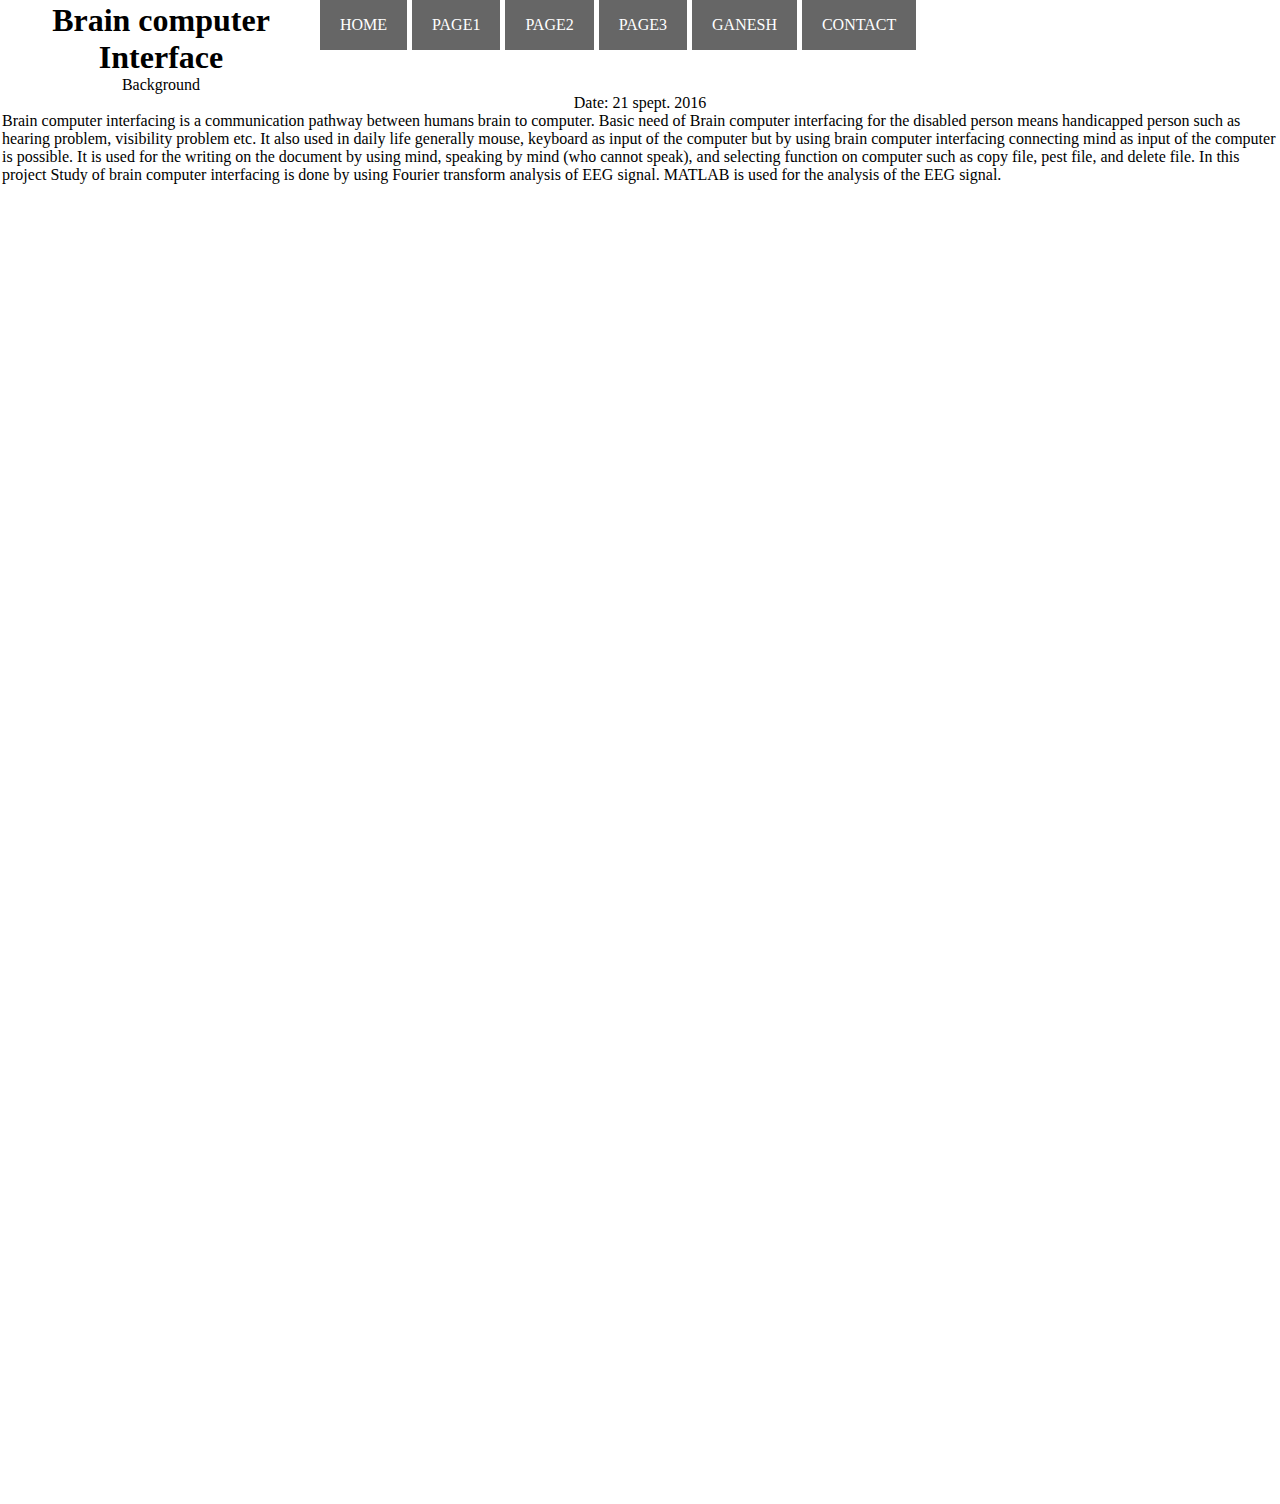
<file: ui/ganesh.html>
<!DOCTYPE html>
<html>

	<head>
	    <title>
	        
	 |Ganesh Vasekar|
    	</title>
	     <link href="/ui/style.css" rel="stylesheet" />
	      <meta name="viewport" content="width=device-width, initial-scale=1">
	   
    </head>
    
    <body>
             <ul >
                        <li><a href="/">HOME</a></li>
                        <li><a href="page1" >PAGE1</a></li>
                        <li><a href="page2" >PAGE2</a></li>
                        <li><a href="page3" >PAGE3</a></li>
                        <li><a class="active" href="ganesh">GANESH</a></li>
                        <li><a href="Contact" >CONTACT</a></li>
                    </ul>
                    
        
          <div class ="g">
       <div class = "container">
	    <div class="center">
	       
	           
                   
             
	            <h1> Brain computer Interface</h1>
	            
	            </div>
	             
	            <div class="center">
	                <p>
	                Background
	                <p>
            	Date: 21 spept. 2016
            </div>
	    <p></p>
	    Brain computer interfacing is a communication pathway between humans brain to
computer. Basic need of Brain computer interfacing for the disabled person means
handicapped person such as hearing problem, visibility problem etc. It also used in daily
life generally mouse, keyboard as input of the computer but by using brain computer
interfacing connecting mind as input of the computer is possible. It is used for the writing
on the document by using mind, speaking by mind (who cannot speak), and selecting
function on computer such as copy file, pest file, and delete file. In this project Study of
brain computer interfacing is done by using Fourier transform analysis of EEG signal.
MATLAB is used for the analysis of the EEG signal.  
	 	</div> 
    </div>
	</body>

</html>
</file>
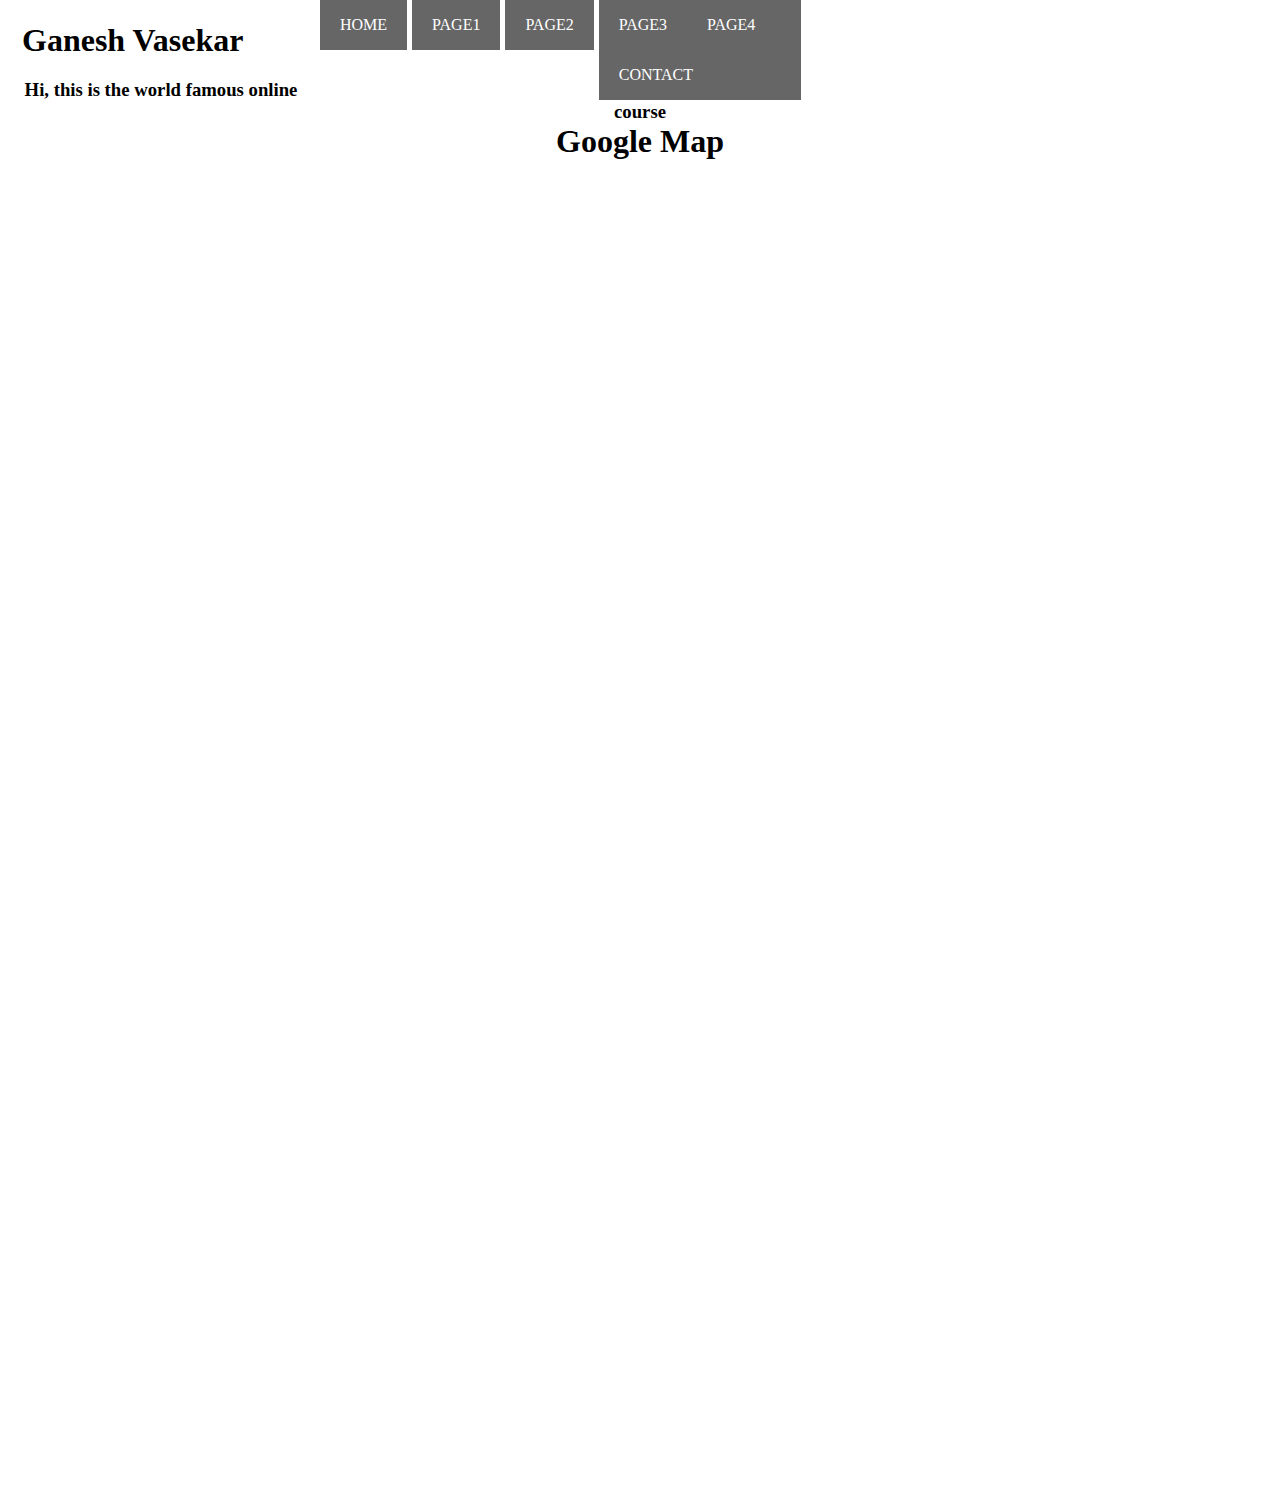
<file: ui/page1.html>
<!DOCTYPE html>
<html>

	<head>
	    <title>
	        
	Page1 |Ganesh Vasekar|
    	</title>
	     <link href="/ui/style.css" rel="stylesheet" />
	     <meta name="viewport" content="width=device-width, initial-scale=1">
	     
    </head>
    <body>
         <ul >
                        <li><a href="/" >HOME</a></li>
                        <li><a class="active" href="page1" >PAGE1</a></li>
                        <li><a href="page2" >PAGE2</a></li>
                        <li class="dropdown">
                        <a href="Page3">PAGE3</a>
                         <div class="dropdown-content">
                             <a href="Ganesh">PAGE4</a>
                             <a href="Contact">CONTACT</a>
                        </div>
                    </ul>
                    
    <div class = "g">
        <div class = " container">
        
        <h1 class ="gnv"> Ganesh Vasekar</h1>
	    <div class="center">
                 
            	<p>
            	    <h3>Hi, this is the world famous online course </h3>
            	     <div class="center">
            	    <h1> Google Map</h1>
            	    
            	   
            </div>
            </div>
            </div>
            </div>
	  
	</body>
</html>
</file>
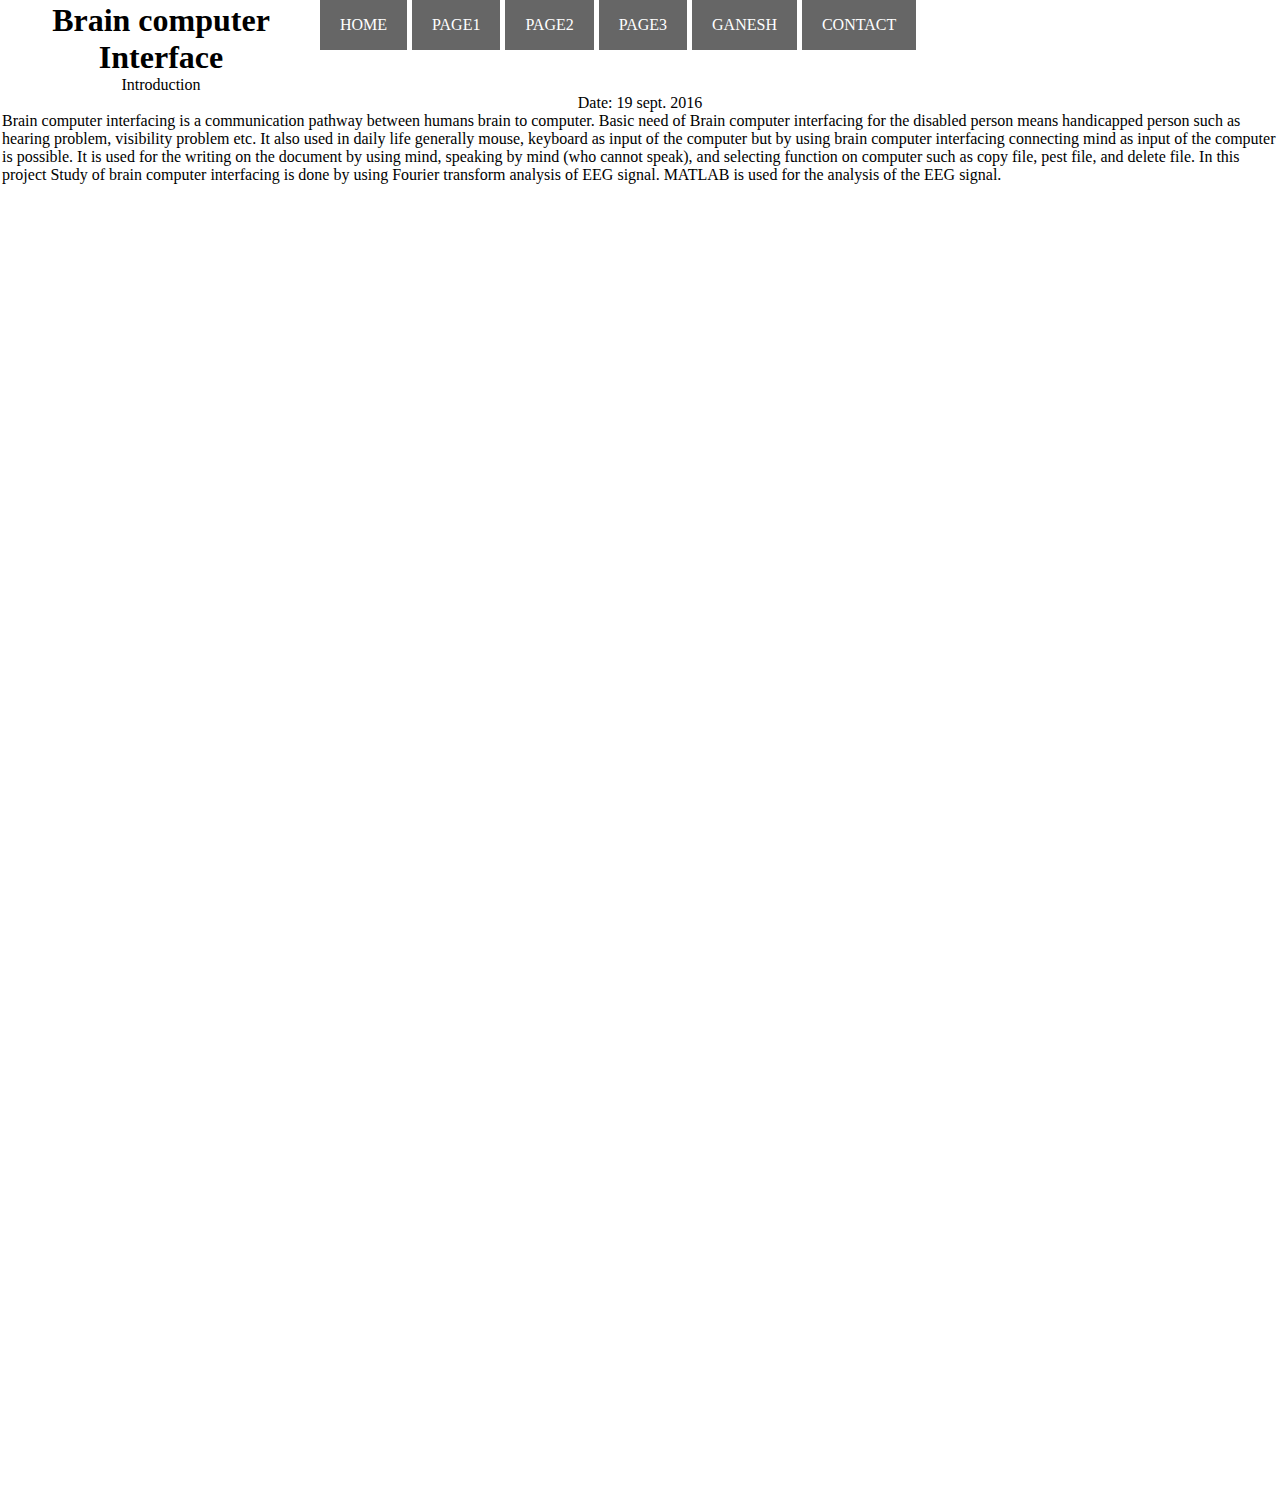
<file: ui/page2.html>
<!DOCTYPE html>
<html>

	<head>
	    <title>
	        
	Page2 |Ganesh Vasekar|
    	</title>
	    <link href="/ui/style.css" rel="stylesheet" />
	     <meta name="viewport" content="width=device-width, initial-scale=1">
    </head>
    <body>
      <ul >
                        <li><a href="/">HOME</a></li>
                        <li><a href="page1" >PAGE1</a></li>
                        <li><a class="active" href="page2" >PAGE2</a></li>
                        <li><a href="page3" >PAGE3</a></li>
                        <li><a href="ganesh" >GANESH</a></li>
                        <li><a href="Contact" >CONTACT</a></li>
                    </ul>
       <div class="g">
       
	    <div class="center">
	            <h1> Brain computer Interface</h1>
	            <p>
	           
	                Introduction
	                <p>
            	Date: 19 sept. 2016
            </div>
	    <p></p>
	    Brain computer interfacing is a communication pathway between humans brain to
computer. Basic need of Brain computer interfacing for the disabled person means
handicapped person such as hearing problem, visibility problem etc. It also used in daily
life generally mouse, keyboard as input of the computer but by using brain computer
interfacing connecting mind as input of the computer is possible. It is used for the writing
on the document by using mind, speaking by mind (who cannot speak), and selecting
function on computer such as copy file, pest file, and delete file. In this project Study of
brain computer interfacing is done by using Fourier transform analysis of EEG signal.
MATLAB is used for the analysis of the EEG signal.  

	  </div>
	</body>
</html>
</file>
<file: ui/style.css>
.w3-large {
    font-size: 18px !important;
}
.w3-display-middle {
    position: absolute;
    top: 60%;
    left: 50%;
    transform: translate(-50%,-50%);
    -ms-transform: translate(-50%,-50%);

}
.w3-black, .w3-hover-black:hover {
    color: #fff !important;
    background-color: #0000 !important;
}
.g {
   padding:2px;
    background-color:#FFFFFF;
    height:1500px;
}
 .c {
   Padding:50px;
    background-color:#38ACEC;
 height:800px;
}
.alogin {
     background-color:lightgrey;
    height:600px;
    }
.h{
	text-align: center;
	color: #fff;
	font-size: 24px;
	cursor: pointer;
	-webkit-text-color: #fff;
}
.mySlides {display:none;}

.w3-section {
    margin-top: 16px !important;
    margin-bottom: 0px !important;
}

.w3-content {
    max-width: 1500px;
    margin: auto;
}
.gnv {
    margin: 20px;
    color: black;
    font-family: Algerian;
}
.center{
    text-align: center;
}
.img-medium {
	width:300px;
    height: 300px;
	border: 3px solid #fff;
    border-radius: 50%;
	margin-right:20px;
	margin-left:0;
	margin-top:10px;
	margin-bottom:10px;
}
	.w3-xlarge {
					font-size: 31px !important;
					}

        *{
            padding:0;
            margin:0;
        }
        .alogo{
            float:left;
            color:#38ACEC;
            line-height:80px;
            margin-left: 40px;;
            font-family:sans-serif;
           
        }
        
        li{
            float:left;
			
            width: auto; 
            background:#666;
            display: block;
            color: white;
            text-align: center;
            margin-right:5px;
        }
        li a{
            display:block;
            float:left;
            height:50px;
            line-height:50px ;
            color:black;
            padding: 0 20px;
            color:white;
        }
            ul{
                float:right;
                list-style:none;
                width:75%;
                height:80px;
            }
            a{
                text-decoration:none;
            }
            header{
                float:left;
                width:100%;
                height:80px;
                background:#666;
            }
            .show{
                display:block;
            }
            #i-nav{
                display:block;
                position:fixed;
                top:17px;
                right:20px;
                width: 30px;
                height: 44px;
                background: none;
            }
		
            @media (min-width:1024px){
                #i-nav{
                    display: none;
                }
            }
            @media (max-width:1024px){
                header{
					position:fixed;
                    height:80px;
                }
				
                #i-nav{	
                    display:block; 
                }
                .v{
                    width:100%;
                    text-align:center;
                    margin:0;
                }
                ul{
                    width:100%;
                display:none;
                }
                ul li{
                    width:100%;
                }
                ul li a{
                    width:100%;
                    text-align:left;
                    outline:solid #ccc 1px;
                }
                ul li a:hover{
                    background:#111;
                }
				.c {
				Padding:1px;
				height: 2050px;
				}
				.alogin {
                 height:600px;
            }
            }
       .message-body {
					font-size: 20px;
					line-height: 30px;
					margin: 20px;
				}
	   .pull-left {
					float: left!important;
				}
	input[type=text], select {
    width: 50%;
    padding: 12px 20px;
    margin: 8px 0;
    display: inline-block;
    border: 1px solid #ccc;
    border-radius: 4px;
    box-sizing: border-box;
}
input[type=password], select {
    width: 50%;
    padding: 12px 20px;
    margin: 8px 0;
    display: inline-block;
    border: 1px solid #ccc;
    border-radius: 4px;
    box-sizing: border-box;
}

input[type=submit] {
    width: 50%;
    background-color: #4CAF50;
    color: white;
    padding: 14px 20px;
    margin: 8px 0;
    border: none;
    border-radius: 4px;
    cursor: pointer;
}

input[type=submit]:hover {
    background-color: #45a049;
}

.comment {
    margin-left: 10px;
    padding-bottom: 10px;
    border-bottom: 1px solid #ccc;
}

.commenter {
    font-style: italic;
    font-size: 0.8em;
}

#comment_form {
    margin-left: 10px;
    padding-bottom: 10px;
    border-bottom: 1px solid #ccc;
}
.articlemarg{
    margin:20px;
}

footer {
    background: #aaa;
    color:white;
    height:16px;
    padding:25px;
}
</file>
